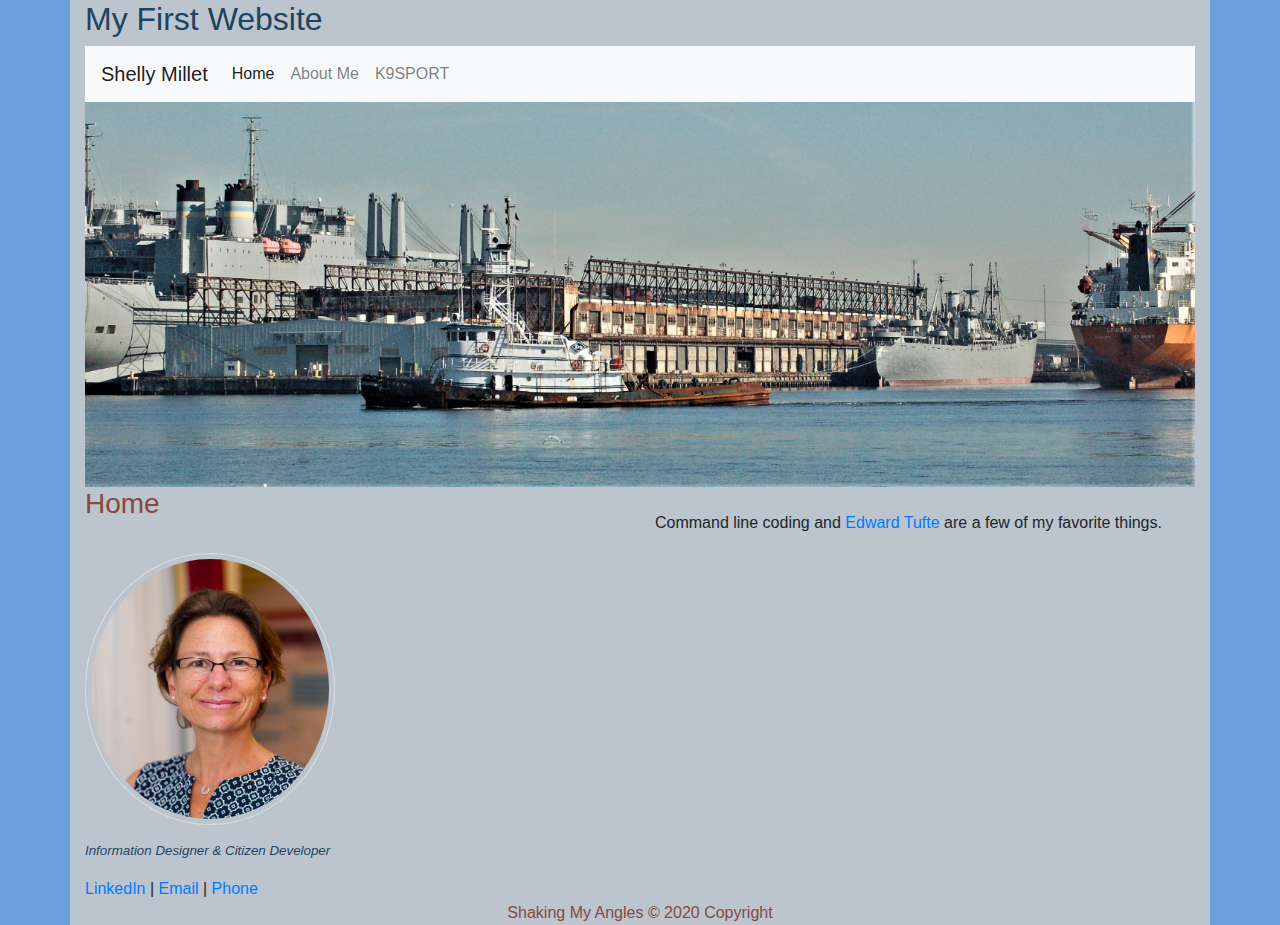
<file: index.html>
<!DOCTYPE html>
<html lang="en">
  <head>
    <meta charset="utf-8">
	<meta http-equiv="X-UA-Compatible" content="IE=edge">
	<meta name="viewport" content="width=device-width, initial-scale=1">
    <title>Home</title>
    <!-- Bootstrap -->
	<link href="css/bootstrap-4.4.1.css" rel="stylesheet">
	<link href="css/custom.css" rel="stylesheet" type="text/css">
  </head>
  <body>
  	<!-- body code goes here -->
  <div class="container">
	  <header><h2>My First Website</h2></header>
	  <nav class="navbar navbar-expand-lg navbar-light bg-light"> <a class="navbar-brand" href="index.html">Shelly Millet</a>
	    <button class="navbar-toggler" type="button" data-toggle="collapse" data-target="#navbarSupportedContent1" aria-controls="navbarSupportedContent1" aria-expanded="false" aria-label="Toggle navigation"> <span class="navbar-toggler-icon"></span> </button>
	    <div class="collapse navbar-collapse" id="navbarSupportedContent1">
	      <ul class="navbar-nav mr-auto">
	        <li class="nav-item active"> <a class="nav-link" href="index.html">Home <span class="sr-only">(current)</span></a> </li>
	        <li class="nav-item"> <a class="nav-link" href="aboutme.html">About Me</a> </li>
	        
	        <li class="nav-item"> <a class="nav-link" href="K9SPORT.html">K9SPORT</a> </li>
          </ul>
	      
        </div>
    </nav>
	  <header>
      <img src="images/Baltimore Pier John Brown.JPG" class="img-fluid" alt="View of the pier where John Brown is docked"></header>
    <div class="row">
      <div class="col-sm-6"><h3>Home</h3>
		 <br>
		 
	    <figure> <img class="ovalboarder" src="images/ClearanceJobs Baltimore profile color cropped.jpg" alt="Profile photo of Shelly Millet" width="250"> </figure> 
		 <p class="attribution">Information Designer &amp; Citizen Developer</p>
	    
			  
        <div class="row">
		        <div class="col-sm-12">  <a href="https://www.linkedin.com/in/shellymillet/" target="_blank">LinkedIn</a> | <a href="mailto:shelly.millet@gmail.com" target="blank">Email</a> | <a href="tel:+4439559999">Phone</a></div>
			
        </div>
      </div>
	    <div class="col-sm-6">
     <br>
  Command line coding and <a href="https://www.edwardtufte.com/tufte/">Edward Tufte</a> are a few of my favorite things. 
		</div>
    </div>
	  <footer>Shaking My Angles © 2020 Copyright</footer>
  </div>
  <!-- jQuery (necessary for Bootstrap's JavaScript plugins) --> 
	<script src="js/jquery-3.4.1.min.js"></script>

	<!-- Include all compiled plugins (below), or include individual files as needed -->
	<script src="js/popper.min.js"></script> 
  <script src="js/bootstrap-4.4.1.js"></script>
  
	  

	  
	  
	</body>
</html>
</file>
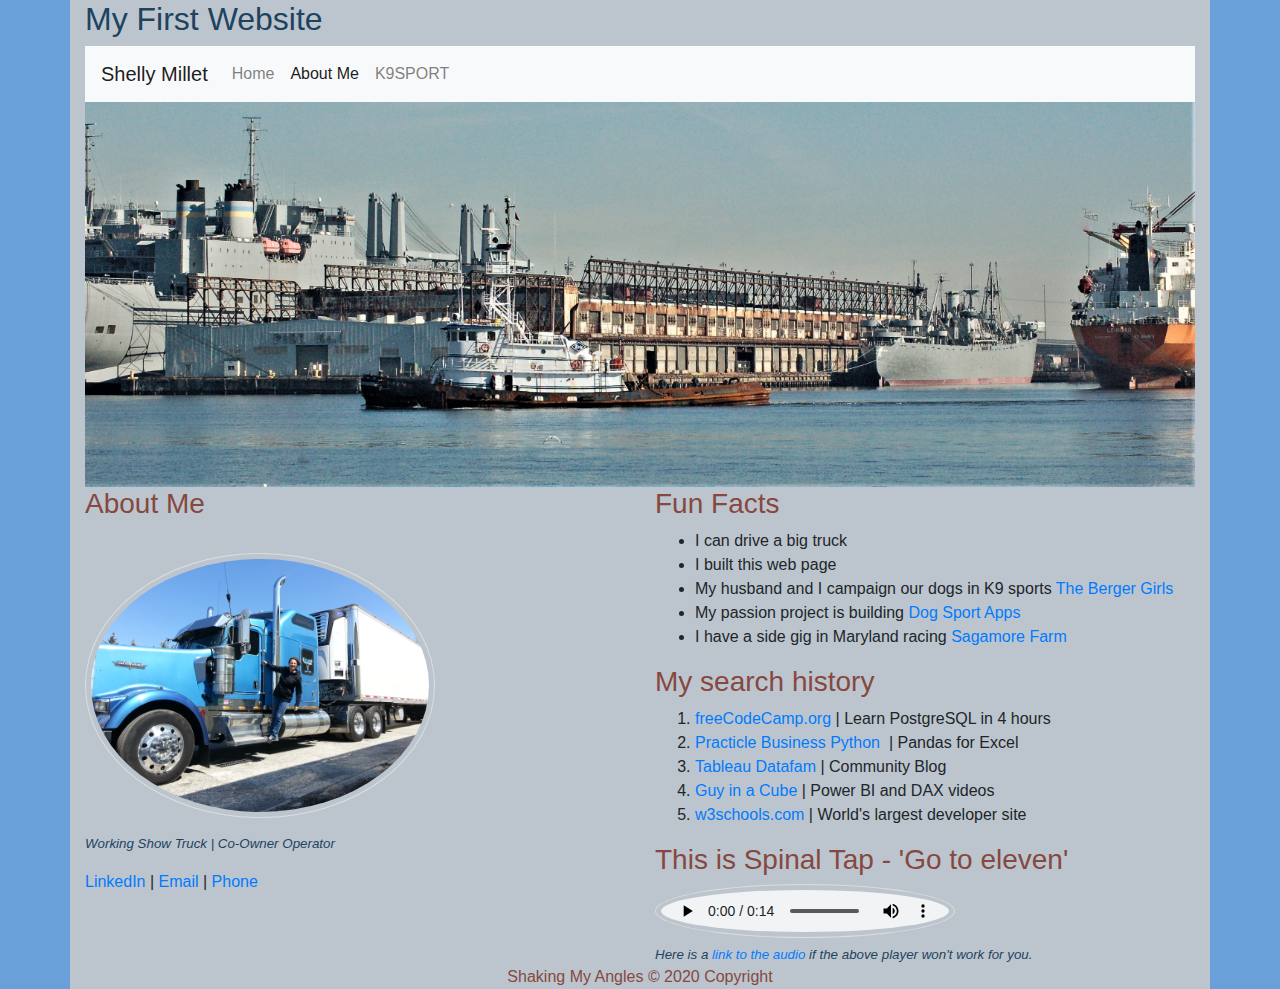
<file: aboutme.html>
<!DOCTYPE html>
<html lang="en">
  <head>
    <meta charset="utf-8">
	<meta http-equiv="X-UA-Compatible" content="IE=edge">
	<meta name="viewport" content="width=device-width, initial-scale=1">
    <title>About Me</title>
    <!-- Bootstrap -->
	<link href="css/bootstrap-4.4.1.css" rel="stylesheet">
	<link href="css/custom.css" rel="stylesheet" type="text/css">
  </head>
  <body>
  	<!-- body code goes here -->
  <div class="container">
	  <header><h2>My First Website</h2></header>
	  <nav class="navbar navbar-expand-lg navbar-light bg-light"> <a class="navbar-brand" href="index.html">Shelly Millet</a>
	    <button class="navbar-toggler" type="button" data-toggle="collapse" data-target="#navbarSupportedContent1" aria-controls="navbarSupportedContent1" aria-expanded="false" aria-label="Toggle navigation"> <span class="navbar-toggler-icon"></span> </button>
	    <div class="collapse navbar-collapse" id="navbarSupportedContent1">
	      <ul class="navbar-nav mr-auto">
	        <li class="nav-item"> <a class="nav-link" href="index.html">Home <span class="sr-only"></span></a> </li>
	        <li class="nav-item active"> <a class="nav-link" href="aboutme.html">About Me</a> </li>
	        
	        <li class="nav-item"> <a class="nav-link" href="K9SPORT.html">K9SPORT</a> </li>
          </ul>
	      
        </div>
    </nav>
	  <header>
      <img src="images/Baltimore Pier John Brown.JPG" class="img-fluid" alt="View of the pier where John Brown is docked"></header>
    <div class="row">
      <div class="col-sm-6"><h3>About Me</h3>
		 <br>
		 
	    <figure> <img class="ovalboarder" src="images/BlueTruck.jpg" alt="Photo of Shelly Millet with a big blue truck" width="350"> </figure> 
		 <p class="attribution">Working Show Truck | Co-Owner Operator</p>
	    
			  
        <div class="row">
		        <div class="col-sm-12">  <a href="https://www.linkedin.com/in/shellymillet/" target="_blank">LinkedIn</a> | <a href="mailto:shelly.millet@gmail.com" target="blank">Email</a> | <a href="tel:+4439559999">Phone</a></div>
			
        </div>
      </div>
	    <div class="col-sm-6">
    
  <h3>Fun Facts</h3>
      <ul>
        <li>I can drive a big truck</li>
        <li>I built this web page&nbsp; &nbsp; &nbsp;</li>
        <li>My husband and I campaign our dogs in K9 sports <a href="https://www.instagram.com/thebergergirls/" target="_blank"> The Berger Girls</a></li>
        <li>My passion project is building <a href="/K9SPORT.html" target="_blank"> Dog Sport Apps</a></li>
        <li>I have a side gig in Maryland racing <a href="https://foalwatch.blogspot.com/" target="_blank"> Sagamore Farm</a></li>
      </ul>
      <h3>My search history</h3>
      <ol>
        <li><a href="https://www.youtube.com/watch?reload=9&v=qw--VYLpxG4"  target="_blank"> freeCodeCamp.org</a> | Learn PostgreSQL in 4 hours</li>
        <li><a href="https://pbpython.com/pages/about-site.html"  target="_blank"> Practicle Business Python</a> &nbsp;| Pandas for Excel</li>
        <li><a href="http://tableaudatafam.com/" target="_blank">Tableau Datafam </a>| Community Blog</li>
        <li><a href="https://guyinacube.com/video-2-minute-tuesdays/" target="_blank"> Guy in a Cube</a> | Power BI and DAX videos</li>
        <li><a href="https://www.w3schools.com/" target="_blank"> w3schools.com </a>| World's largest developer site</li>
      </ol>
      <h3>This is Spinal Tap - 'Go to eleven' </h3>
      <audio class="ovalboarder" width="50" controls loop 
                        src="audio/gotoeleven.wav"> Your browser does not support the <code>audio</code> element. </audio>
      <figcaption class="attribution"> Here is a <a href="audio/gotoeleven.wav">link to the audio</a> if the above player won't work for you. </figcaption>
		</div>
    </div>
	  <footer>Shaking My Angles © 2020 Copyright</footer>
  </div>
  <!-- jQuery (necessary for Bootstrap's JavaScript plugins) --> 
	<script src="js/jquery-3.4.1.min.js"></script>

	<!-- Include all compiled plugins (below), or include individual files as needed -->
	<script src="js/popper.min.js"></script> 
  <script src="js/bootstrap-4.4.1.js"></script>
  
	  

	  
	  
	</body>
</html>
</file>
<file: css/custom.css>
@charset "utf-8";
/* CSS Document */


footer {
   color: #86483F;
	text-align: center;
		
}

body {
    background-color: #69A0D9;
}

.container {
    background-color: #BCC5CE;
    color: inherit;
}

h3{
	color: #86483F;
}
header{
	color: #1E435F
}
.ovalboarder {
  border: 1px solid #ddd;
  border-radius: 50%;
  padding: 5px;
  width: 150;
	

}
.attribution {
  font-size: smaller;
  font-style: italic;
  color: #1E435F;
font: bolder;
}

table, th, td {
  border: 1px solid black;
}
</file>
